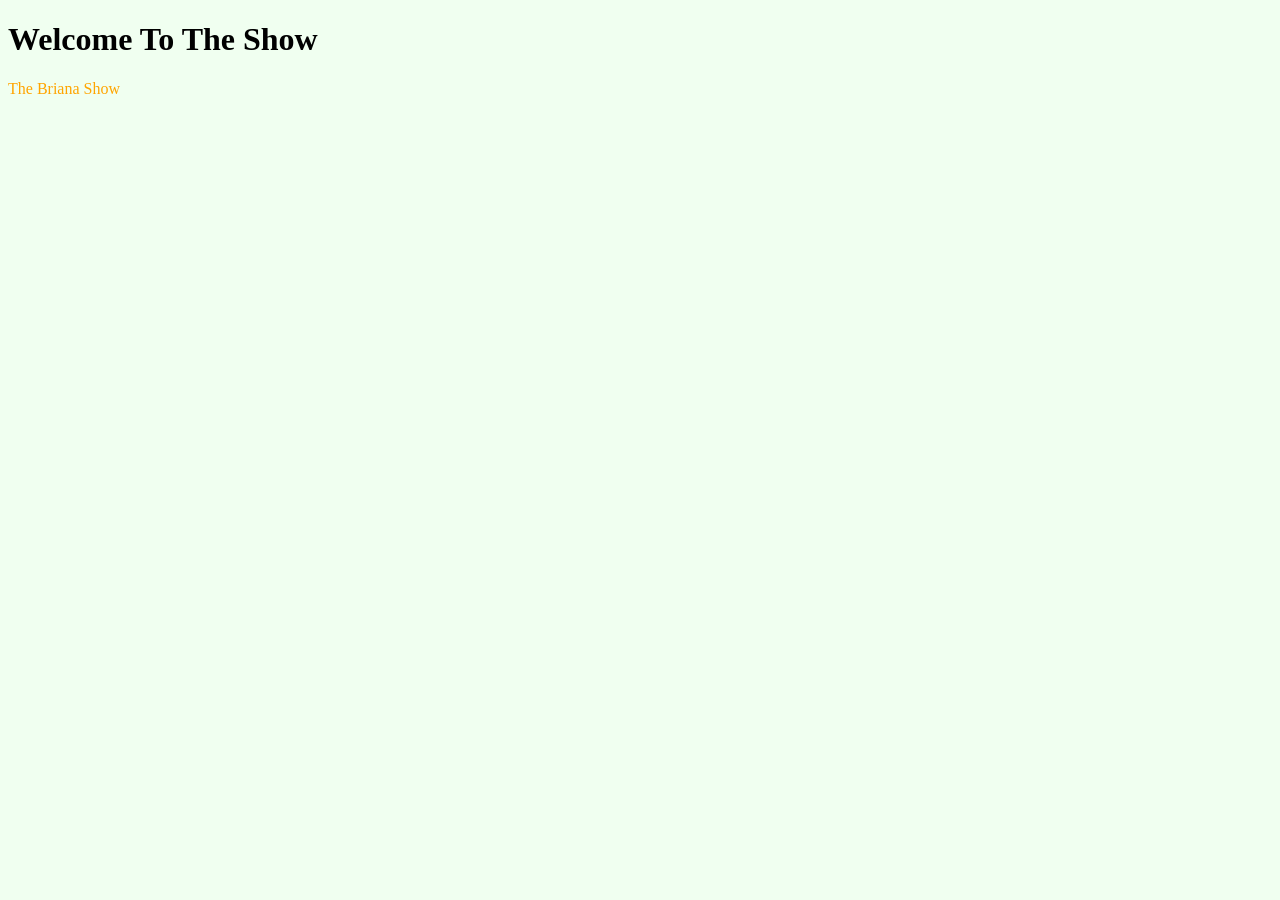
<file: index.html>
<!DOCTYPE html>
<html lang="en">
<style>
body{
    background-color: honeydew;
} 
</style>
<head>
    <meta charset="UTF-8">
    <meta name="viewport" content="width=device-width, initial-scale=1.0">
    <!-- Customize your page title -->
    <title>Hello Hello</title>
    <link rel="stylesheet" href="Styles.css">
</head>
<body>
    <!-- Customize your greeting -->
    <h1>Welcome To The Show</h1>
    <!-- Customize the text on your Link -->
    <a href="./Briana Show.html">The Briana Show</a>
    <script>
        alert("Let's get to learning!");
    </script>
</body>
</html>
</file>
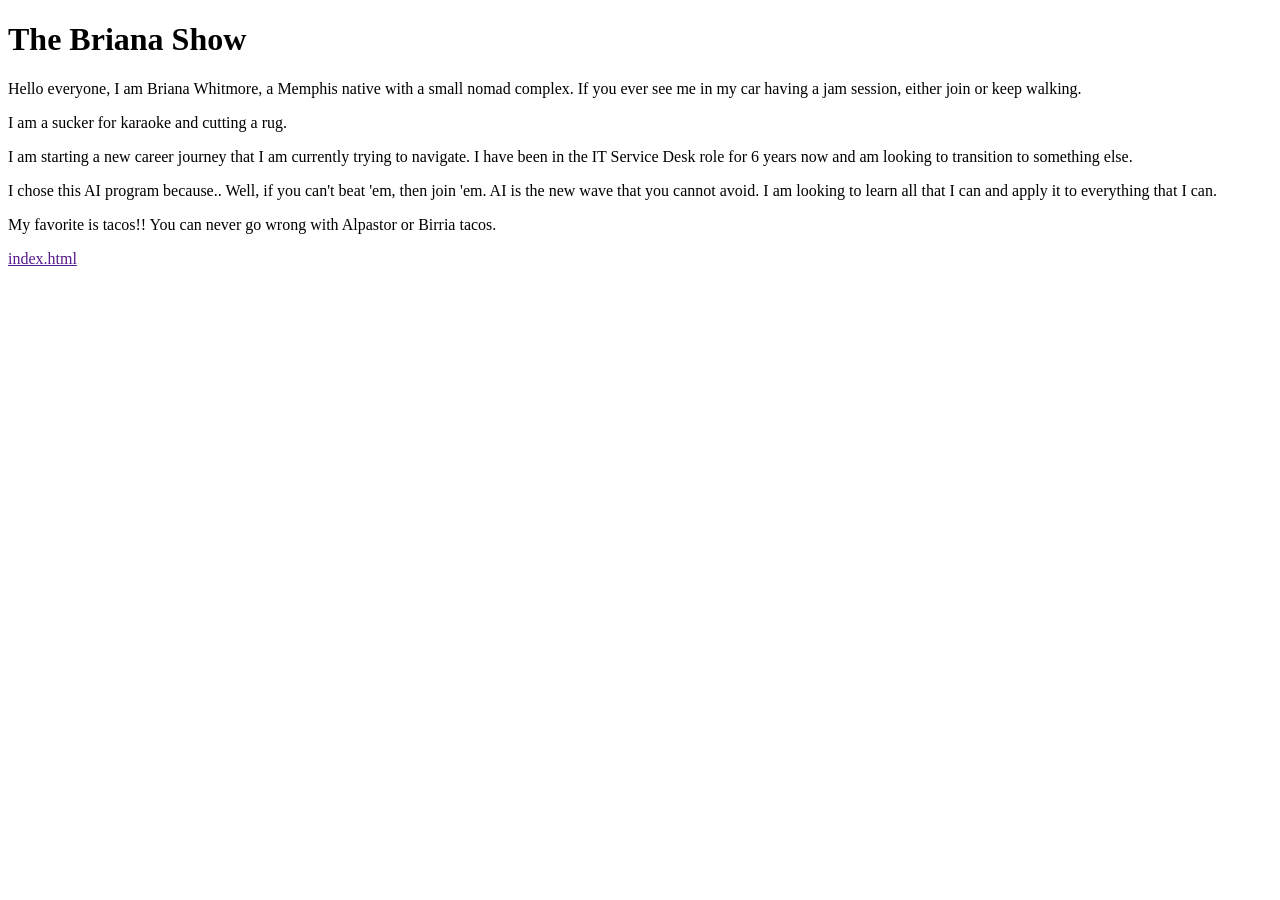
<file: about.html>
<!DOCTYPE html>
<html lang="en">
<head>
    <meta charset="UTF-8">
    <meta name="viewport" content="width=device-width, initial-scale=1.0">
    <title>About Me</title>
    <!-- What about the CSS? -->
</head>
<body>
    <!-- Set a page heading -->
    <h1>The Briana Show</h1>
    <!-- Replace the InnerHTML text below with what is being asked for -->
    <p>Hello everyone, I am Briana Whitmore, a Memphis native with a small nomad complex. If you ever see me in my car having a jam session, either join or keep walking.</p>
    <p>I am a sucker for karaoke and cutting a rug.</p>
    <p>I am starting a new career journey that I am currently trying to navigate. I have been in the IT Service Desk role for 6 years now and am looking to transition to something else.</p>
    <p>I chose this AI program because.. Well, if you can't beat 'em, then join 'em. AI is the new wave that you cannot avoid. I am looking to learn all that I can and apply it to everything that I can.</p>
    <p>My favorite is tacos!! You can never go wrong with Alpastor or Birria tacos.</p>
    <!-- Correct the link to the Homepage and Customize the Link Text -->
    <a href="">index.html</a>
</body>
</html>
</file>
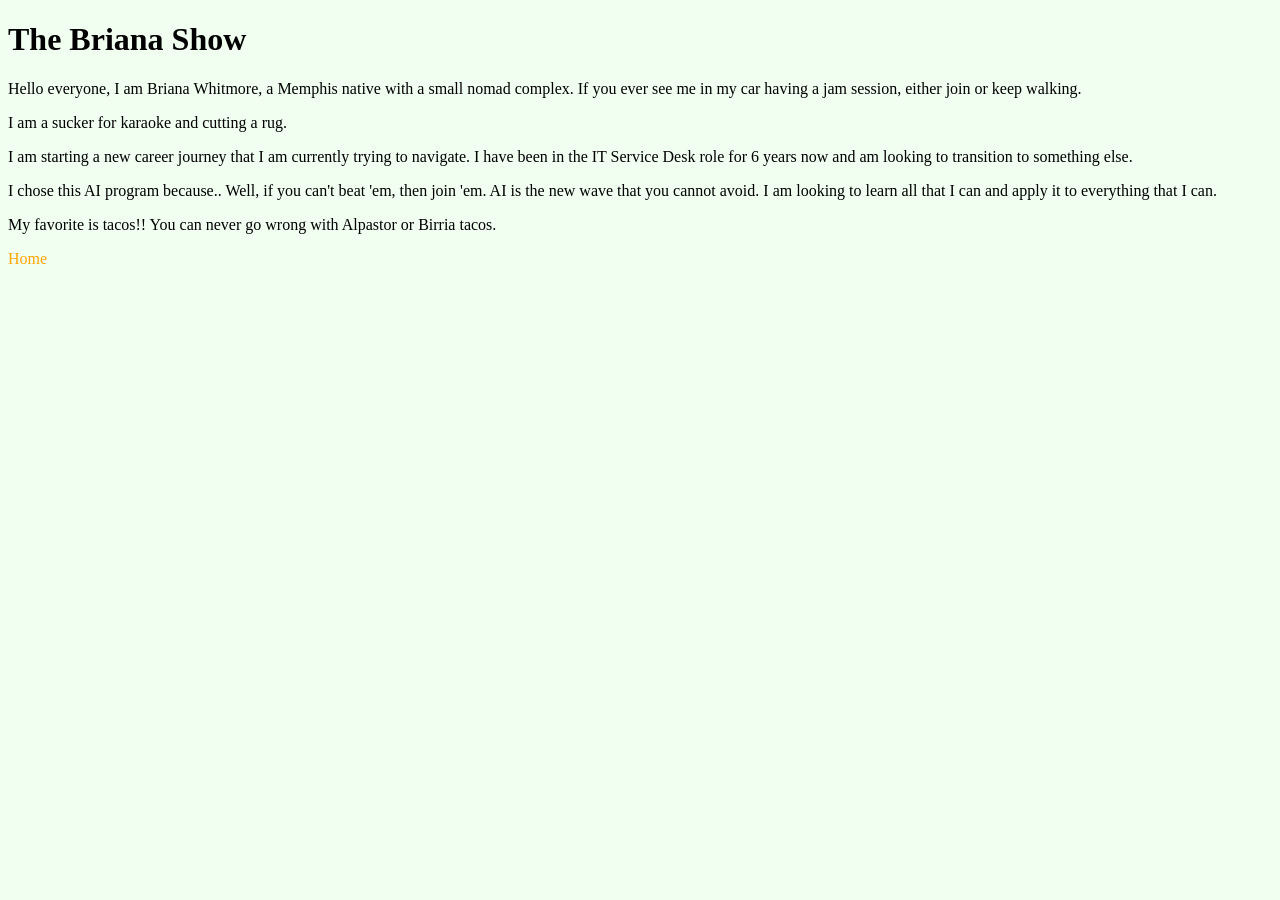
<file: Briana Show.html>
<!DOCTYPE html>
<html lang="en">
    <style>
body{
    background-color: honeydew;
} 
</style>
<head>
    <meta charset="UTF-8">
    <meta name="viewport" content="width=device-width, initial-scale=1.0">
    <title>About Me</title>
    <!-- What about the CSS? -->
    <link rel="stylesheet" href="Styles.css">
</head>
<body>
    <!-- Set a page heading -->
    <h1>The Briana Show</h1>
    <!-- Replace the InnerHTML text below with what is being asked for -->
    <p>Hello everyone, I am Briana Whitmore, a Memphis native with a small nomad complex. If you ever see me in my car having a jam session, either join or keep walking.</p>
    <p>I am a sucker for karaoke and cutting a rug.</p>
    <p>I am starting a new career journey that I am currently trying to navigate. I have been in the IT Service Desk role for 6 years now and am looking to transition to something else.</p>
    <p>I chose this AI program because.. Well, if you can't beat 'em, then join 'em. AI is the new wave that you cannot avoid. I am looking to learn all that I can and apply it to everything that I can.</p>
    <p>My favorite is tacos!! You can never go wrong with Alpastor or Birria tacos.</p>
    <!-- Correct the link to the Homepage and Customize the Link Text -->
    <a href="index.html">Home</a>
</body>
</html>
</file>
<file: Styles.css>
a:link{
    text-decoration: none;
    color: Orange;
}

a:visiited{
    color: red;
}

a:hover{
    color: green;
}
</file>
